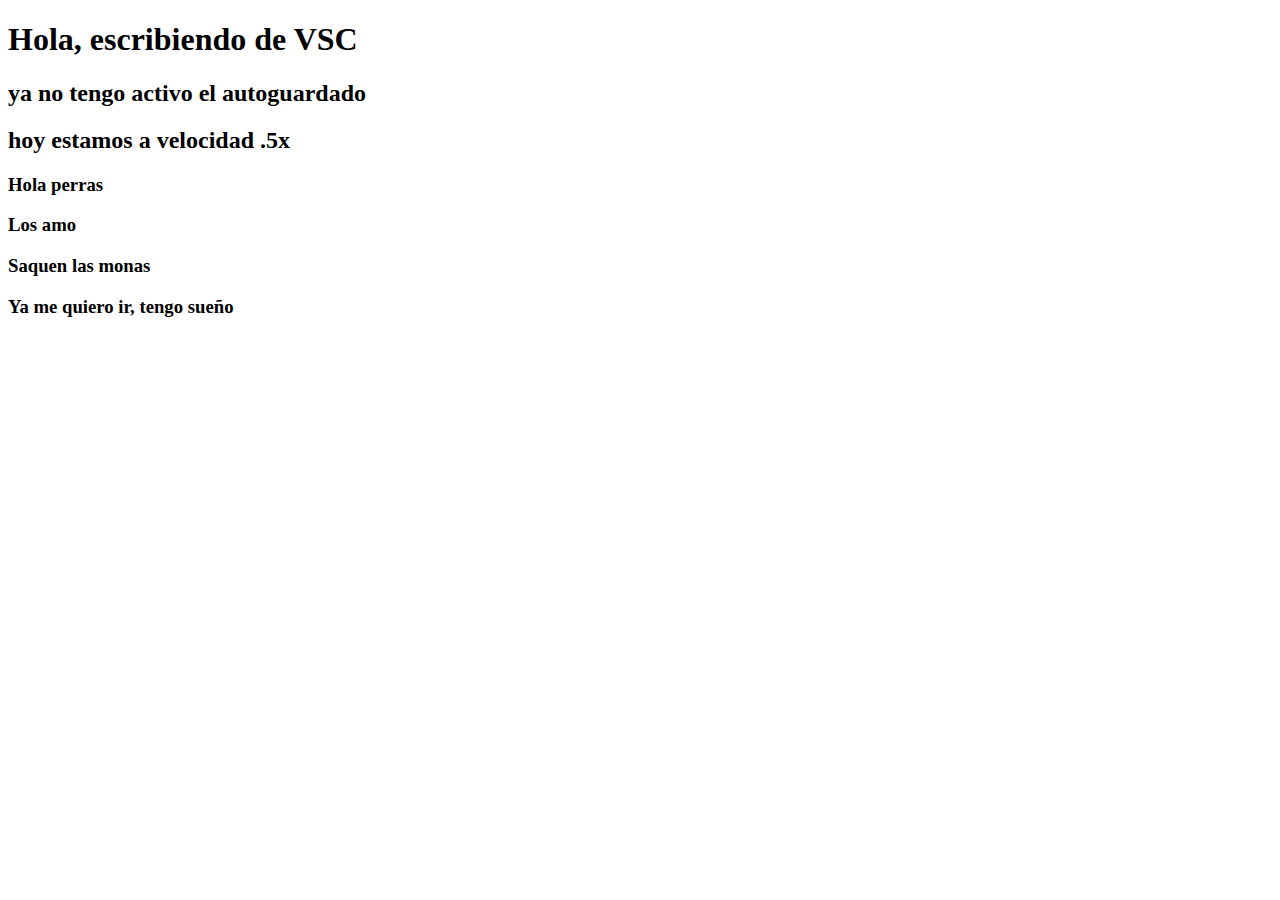
<file: html/index.html>
<!DOCTYPE html>
<html lang="en">
<head>
    <meta charset="UTF-8">
    <meta http-equiv="X-UA-Compatible" content="IE=edge">
    <meta name="viewport" content="width=device=width, initial=scale=1.0">
    <title>Document</title>
</head>
<body>
<h1>Hola, escribiendo de VSC</h1>
<h2>ya no tengo activo el autoguardado</h2>
<h2>hoy estamos a velocidad .5x</h2>
<h3>Hola perras</h3>
<h3>Los amo</h3>
<h3>Saquen las monas</h3>
<h3>Ya me quiero ir, tengo sueño</h3>
</body>
</html>
</file>
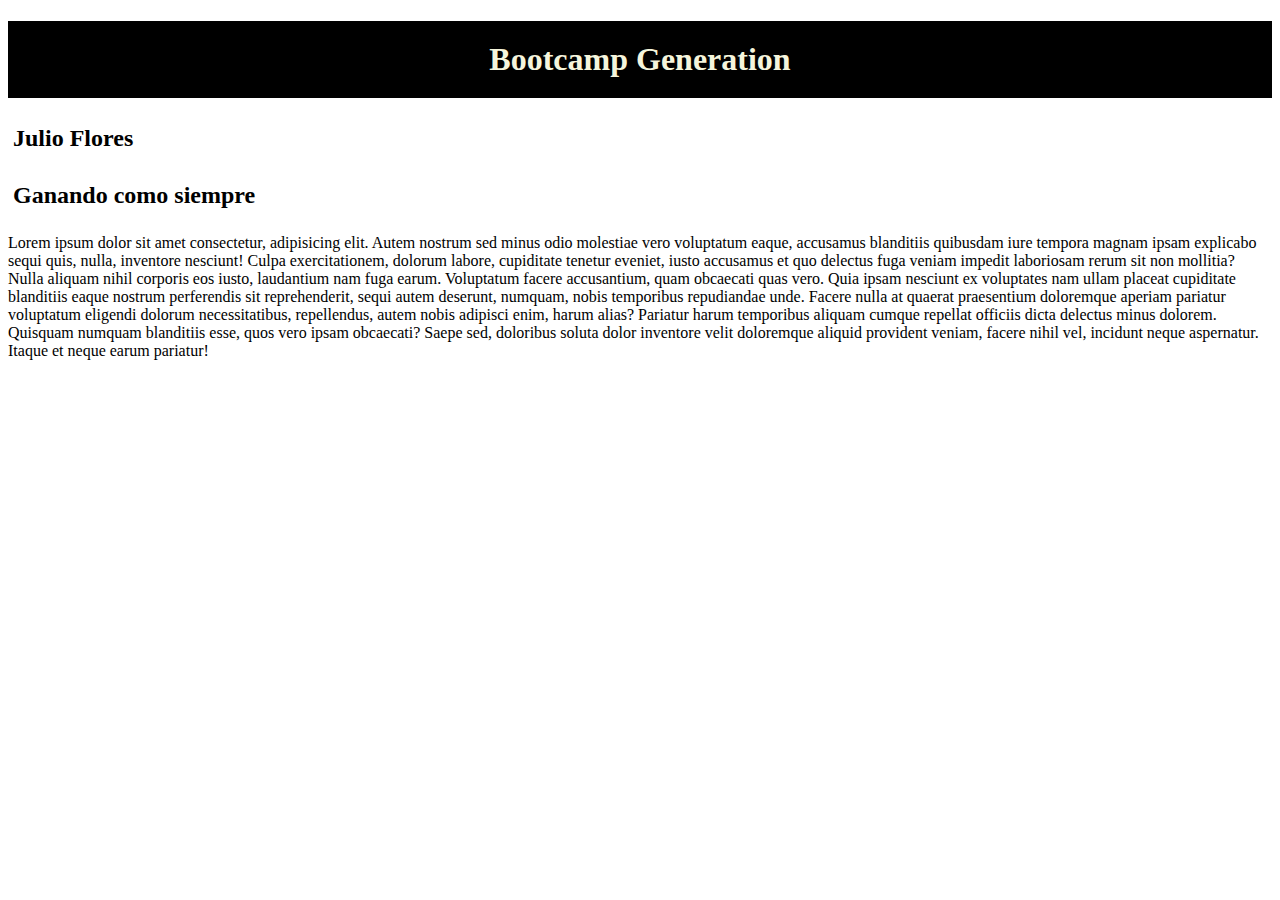
<file: saludo/index.html>
<!DOCTYPE html>
<html lang="es">
<head>
    <meta charset="UTF-8">
    <meta http-equiv="X-UA-Compatible" content="IE=edge">
    <meta name="viewport" content="width=device-width, initial-scale=1.0">
    <title>Saludo Ch14</title>
    <link rel="stylesheet" href="style.css">
</head>
<body>
    <h1>Bootcamp Generation</h1>
    <h2>Julio Flores</h2>
    <h2>Ganando como siempre</h2>
    <p>Lorem ipsum dolor sit amet consectetur, adipisicing elit. Autem nostrum sed minus odio molestiae vero voluptatum eaque, accusamus blanditiis quibusdam iure tempora magnam ipsam explicabo sequi quis, nulla, inventore nesciunt!
    Culpa exercitationem, dolorum labore, cupiditate tenetur eveniet, iusto accusamus et quo delectus fuga veniam impedit laboriosam rerum sit non mollitia? Nulla aliquam nihil corporis eos iusto, laudantium nam fuga earum.
    Voluptatum facere accusantium, quam obcaecati quas vero. Quia ipsam nesciunt ex voluptates nam ullam placeat cupiditate blanditiis eaque nostrum perferendis sit reprehenderit, sequi autem deserunt, numquam, nobis temporibus repudiandae unde.
    Facere nulla at quaerat praesentium doloremque aperiam pariatur voluptatum eligendi dolorum necessitatibus, repellendus, autem nobis adipisci enim, harum alias? Pariatur harum temporibus aliquam cumque repellat officiis dicta delectus minus dolorem.
    Quisquam numquam blanditiis esse, quos vero ipsam obcaecati? Saepe sed, doloribus soluta dolor inventore velit doloremque aliquid provident veniam, facere nihil vel, incidunt neque aspernatur. Itaque et neque earum pariatur!</p>

    <script src="script.js"></script>
</body>
    </html>
</file>
<file: saludo/style.css>
{
    padding; 0;
    margin: 0;
}

h1 {
    background: black;
    color: beige;
    padding: 20px;
    text-align: center;
}

h2{
    padding: 5px;
    text-align: left;
}
</file>
